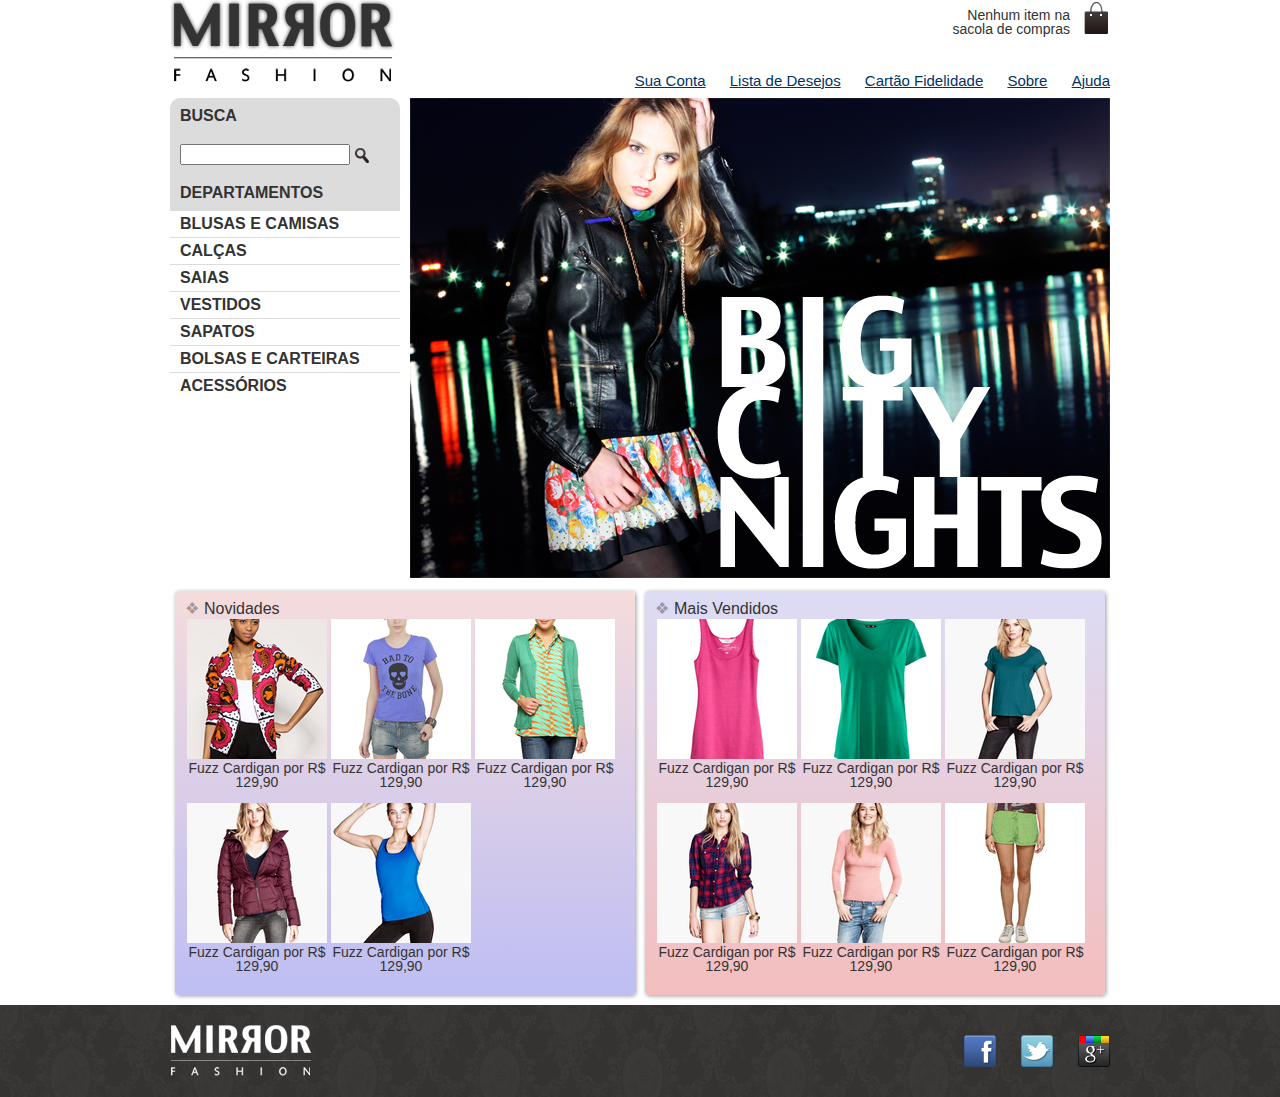
<file: index.html>
<!DOCTYPE html>
<html lang="en">
<head>
    <meta charset="UTF-8">
    <title>Mirror Fashion</title>
    <link rel="stylesheet" href="reset.css">
    <link rel="stylesheet" href="estilos.css">
</head>

<body>
    <header class="container">
        <div>
            <h1><img src="img/logo.png" alt="Mirror Fashion"></h1>            
            
            <p class="sacola">
             Nenhum item na sacola de compras
            </p>
            
        </div>
        <nav class="menu-opcoes">
         <ul>
           <li><a href="#">Sua Conta</a></li>
           <li><a href="#">Lista de Desejos</a></li>
           <li><a href="#">Cartão Fidelidade</a></li>
           <li><a href="sobre.html">Sobre</a></li>
           <li><a href="#">Ajuda</a></li>
         </ul>
        </nav>
    </header>
    
    <div class="container destaque">
       <div class="busca-menu">
           <section class="busca">
             <h2>Busca</h2>

             <form>
               <input type="search">
               <input type="image" src="img/busca.png">
             </form>
           </section><!-- fim .busca -->

           <section class="menu-departamentos">
             <h2>Departamentos</h2>

             <nav>
               <ul>
                 <li>
                     <a href="#">Blusas e Camisas</a>
                     <ul>
                       <li><a href="#">Manga curta</a></li>
                       <li><a href="#">Manga comprida</a></li>
                       <li><a href="#">Camisa social</a></li>
                       <li><a href="#">Camisa casual</a></li>
                     </ul>
                 </li>
                 <li><a href="#">Calças</a></li>
                 <li><a href="#">Saias</a></li>
                 <li><a href="#">Vestidos</a></li>
                 <li><a href="#">Sapatos</a></li>
                 <li><a href="#">Bolsas e Carteiras</a></li>
                 <li><a href="#">Acessórios</a></li>
               </ul>
             </nav>
           </section><!-- fim .menu-departamentos -->
       </div>
       <div class="imagem">
           <img src="img/destaque-home.png" alt="Promoção: Big City Night" >
       </div>
     </div><!-- fim .container .destaque -->
     
     <div class="container paineis">
     <!-- os paineis de novidades e mais vendidos entrarão aqui dentro -->
          <section class="painel novidades">
           <h2>Novidades</h2>
           <ol>

             <!-- primeiro produto -->
             <li>
               <a href="produto.html">
                 <figure>
                   <img src="img/produtos/miniatura1.png">
                   <figcaption>Fuzz Cardigan por R$ 129,90</figcaption>
                 </figure>
               </a>
             </li>
             <li>
               <a href="produto.html">
                 <figure>
                   <img src="img/produtos/miniatura2.png">
                   <figcaption>Fuzz Cardigan por R$ 129,90</figcaption>
                 </figure>
               </a>
             </li>
             <li>
               <a href="produto.html">
                 <figure>
                   <img src="img/produtos/miniatura3.png">
                   <figcaption>Fuzz Cardigan por R$ 129,90</figcaption>
                 </figure>
               </a>
             </li>
             <li>
               <a href="produto.html">
                 <figure>
                   <img src="img/produtos/miniatura4.png">
                   <figcaption>Fuzz Cardigan por R$ 129,90</figcaption>
                 </figure>
               </a>
             </li>
             <li>
               <a href="produto.html">
                 <figure>
                   <img src="img/produtos/miniatura5.png">
                   <figcaption>Fuzz Cardigan por R$ 129,90</figcaption>
                 </figure>
               </a>
             </li>

             <!-- coloque mais produtos aqui! -->
           </ol>
         </section>
         
         <section class="painel mais-vendidos">
           <h2>Mais Vendidos</h2>
           <ol>
              <li>
               <a href="produto.html">
                 <figure>
                   <img src="img/produtos/miniatura6.png">
                   <figcaption>Fuzz Cardigan por R$ 129,90</figcaption>
                 </figure>
               </a>
             </li>
             <li>
               <a href="produto.html">
                 <figure>
                   <img src="img/produtos/miniatura7.png">
                   <figcaption>Fuzz Cardigan por R$ 129,90</figcaption>
                 </figure>
               </a>
             </li>
             <li>
               <a href="produto.html">
                 <figure>
                   <img src="img/produtos/miniatura8.png">
                   <figcaption>Fuzz Cardigan por R$ 129,90</figcaption>
                 </figure>
               </a>
             </li>
             <li>
               <a href="produto.html">
                 <figure>
                   <img src="img/produtos/miniatura9.png">
                   <figcaption>Fuzz Cardigan por R$ 129,90</figcaption>
                 </figure>
               </a>
             </li>
             <li>
               <a href="produto.html">
                 <figure>
                   <img src="img/produtos/miniatura10.png">
                   <figcaption>Fuzz Cardigan por R$ 129,90</figcaption>
                 </figure>
               </a>
             </li>  
             <li>
               <a href="produto.html">
                 <figure>
                   <img src="img/produtos/miniatura11.png">
                   <figcaption>Fuzz Cardigan por R$ 129,90</figcaption>
                 </figure>
               </a>
             </li>    
             <!-- coloque vários produtos aqui -->

           </ol>
         </section>
     </div>
     <footer>
       <div class="container socialPainel">
         <img src="img/logo-rodape.png" alt="Logo Mirror Fashion">

         <ul class="social">
           <li><a href="http://facebook.com/mirrorfashion">Facebook</a></li>
           <li><a href="http://twitter.com/mirrorfashion">Twitter</a></li>
           <li><a href="http://plus.google.com/mirrorfashion">Google+</a></li>
         </ul>

       </div>
     </footer>
    
</body>
</html>
</file>
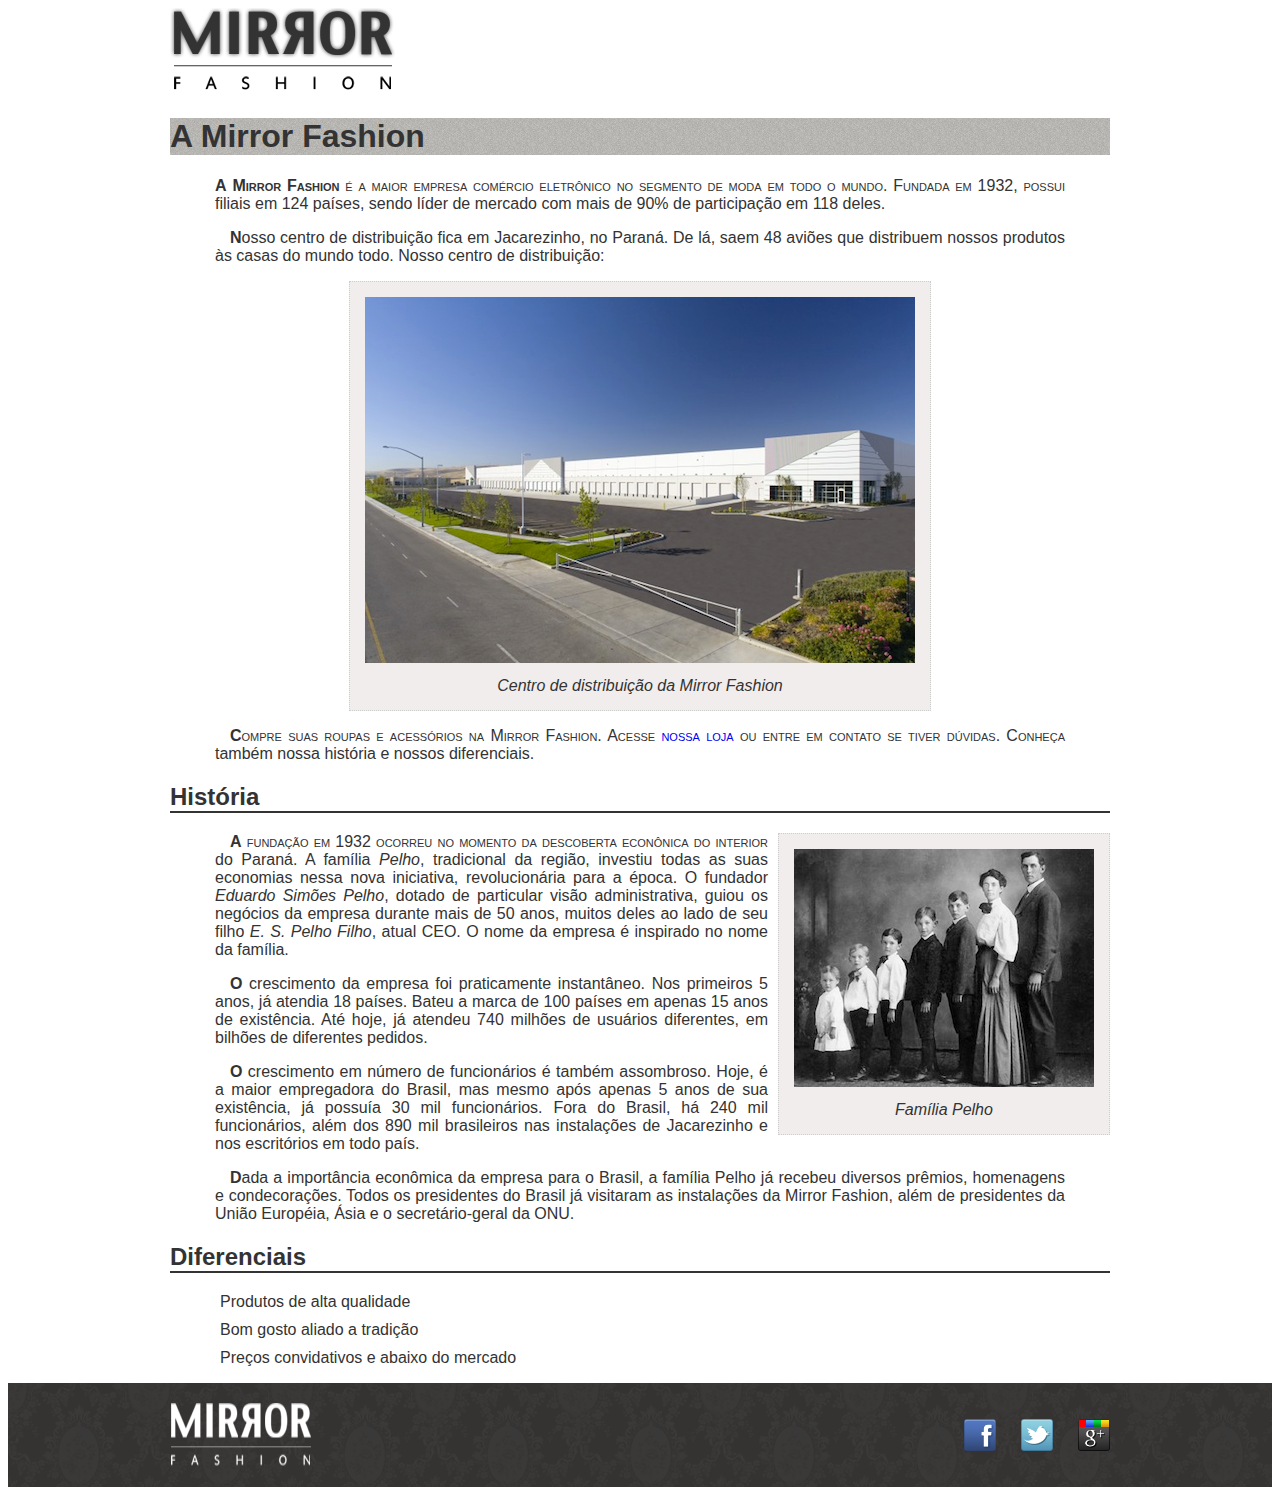
<file: sobre.html>
<!DOCTYPE html>
   <html>
     <head>
       <meta charset="utf-8">
       <title>Sobre a Mirror Fashion</title>
       <link rel="stylesheet" href="sobre.css">
       
       
     </head>
     <body>
        <article class="container">
            <section>
                <img src="img/logo.png">
                <h1>A Mirror Fashion</h1>

                <p>A <strong>Mirror Fashion</strong> é a maior empresa comércio eletrônico no segmento de moda em todo o mundo. 
                Fundada em 1932, possui filiais em 124 países, sendo líder de mercado com mais de 90% de 
                participação em 118 deles.</p>

                <p>Nosso centro de distribuição fica em Jacarezinho, no Paraná. De lá, saem 48 aviões que 
                distribuem nossos produtos às casas do mundo todo. Nosso centro de distribuição:</p>

                <figure id="centro">
                 <img src="img/centro-distribuicao.png">
                 <figcaption>Centro de distribuição da Mirror Fashion</figcaption>
                </figure>

                <p>Compre suas roupas e acessórios na Mirror Fashion. Acesse <a href="index.html">nossa loja</a> ou entre em contato 
                se tiver dúvidas. Conheça também nossa história e nossos diferenciais.</p>
            </section>
       
            <section>
                <h2 id="historia">História</h2>

                <figure id="familia">
                   <img src="img/familia-pelho.jpg">
                   <figcaption>Família Pelho</figcaption>
                </figure>

                <p>A fundação em 1932 ocorreu no momento da descoberta econônica do interior do Paraná. A 
                família <em>Pelho</em>, tradicional da região, investiu todas as suas economias nessa nova iniciativa, 
                revolucionária para a época. O fundador <em>Eduardo Simões Pelho</em>, dotado de particular visão 
                administrativa, guiou os negócios da empresa durante mais de 50 anos, muitos deles ao lado 
                de seu filho <em>E. S. Pelho Filho</em>, atual CEO. O nome da empresa é inspirado no nome da família.</p>

                <p>O crescimento da empresa foi praticamente instantâneo. Nos primeiros 5 anos, já atendia 18 países. 
                Bateu a marca de 100 países em apenas 15 anos de existência. Até hoje, já atendeu 740 milhões 
                    de usuários diferentes, em bilhões de diferentes pedidos.</p>

                <p> O crescimento em número de funcionários é também assombroso. Hoje, é a maior empregadora do 
                Brasil, mas mesmo após apenas 5 anos de sua existência, já possuía 30 mil funcionários. Fora do 
                Brasil, há 240 mil funcionários, além dos 890 mil brasileiros nas instalações de Jacarezinho e 
                nos escritórios em todo país.</p>

                <p>Dada a importância econômica da empresa para o Brasil, a família Pelho já recebeu diversos prêmios, 
                homenagens e condecorações. Todos os presidentes do Brasil já visitaram as instalações da Mirror 
                Fashion, além de presidentes da União Européia, Ásia e o secretário-geral da ONU.</p>
            </section>
            <section>
                <h2 id="diferenciais">Diferenciais</h2>

                 <ul>
                    <li>Produtos de alta qualidade</li>
                    <li>Bom gosto aliado a tradição</li>
                    <li>Preços convidativos e abaixo do mercado</li>
                </ul>
            </section>
        </article>
        
        
     
     </body>
        <footer>
           <div class="container socialPainel">
             <img src="img/logo-rodape.png" alt="Logo Mirror Fashion">

             <ul class="social">
               <li><a href="http://facebook.com/mirrorfashion">Facebook</a></li>
               <li><a href="http://twitter.com/mirrorfashion">Twitter</a></li>
               <li><a href="http://plus.google.com/mirrorfashion">Google+</a></li>
             </ul>

           </div>
         </footer>
        
   </html>
</file>
<file: estilos.css>
body {
   color: #333333;
   font-family: "Lucida Sans Unicode", "Lucida Grande", sans-serif;
 }

.container {
   margin: 0 auto;
   max-width: 940px;
 }

.sacola {
    background: url(../img/sacola.png) no-repeat top right;

    font-size: 14px;
    padding-right: 40px;
    text-align: right;
    width: 140px;
    padding-top: 8px;
    position: absolute;
    top: 0;
    right: 0;
    
 }

.menu-opcoes ul {
   font-size: 15px;
 }

 .menu-opcoes a {
    color: #003366;
 }

.menu-opcoes ul li {
   display: inline;
   margin-left: 20px;
 }


header {
   position: relative;
 }

 .menu-opcoes {
   position: absolute;
   bottom: 0;
   right: 0;
 }

.busca, 
 .menu-departamentos {
   background-color: #dcdcdc;
   font-weight: bold;
   text-transform: uppercase;

   margin-right: 10px;
   width: 230px;
 }

.busca h2,
 .busca form,
 .menu-departamentos h2 {
   padding: 10px;
 }

.menu-departamentos li {
   background-color: white;
   margin-bottom: 1px;
   padding: 5px 10px;
 }

.menu-departamentos a {
   color: #333333;
   text-decoration: none;
 }

 .busca input {
     vertical-align: middle;
 }

.busca input[type=search] {
     width: 170px;
 }

.destaque {
   margin-top: 10px;
   display: flex;
   
 }
.paineis {
    display: flex;
    justify-content: center;
}

.painel {   
    margin: 10px 5px;
    padding: 10px;
}
.novidades {
    flex:1;
}

.mais-vendidos {
    flex: 1;
}

.painel ol{
    display: flex;
    flex-direction: row;
    flex-flow: wrap;
    margin: 0 auto;
}

.painel li {
  width: 140px;
   margin: 2px;
   padding-bottom: 10px;
}

/* estilização do painel novidades e vendios*/
painel h2 {
   font-size: 24px;
   font-weight: bold;
   text-transform: uppercase;

   margin-bottom: 10px;
}

.painel a {
   color: #333;
   font-size: 14px;
   text-align: center;
   text-decoration: none;
 }

 .novidades {
   background-color: #f5dcdc;
 }

 .mais-vendidos {
   background-color: #dcdcf5;
 }

/*****************/
/* footer */

footer {
   background-image: url(../img/fundo-rodape.png);
    padding: 20px 0;
}

.social a {
   /* tamanho da imagem */
   height: 32px;
   width: 32px;

   /* image replacement */
   display: block;
   text-indent: -9999px;  
 }

 .social a[href*="facebook.com"] {
   background-image: url(../img/facebook.png);
 }

 .social a[href*="twitter.com"] {
   background-image: url(../img/twitter.png);
 }

 .social a[href*="plus.google.com"] {
   background-image: url(../img/googleplus.png);
 }

.socialPainel{
    display: flex;
    justify-content: space-between;
    flex-wrap: wrap;
}

.social {
    display: flex;
    
}
.social li {
    margin-left: 25px;
    margin: auto 0px auto 25px;;
}

.menu-opcoes a:hover {
     color: #007dc6;
 }
 .menu-opcoes a:active {
      color: #867dc6;
 }

/** css avançado**/

.menu-departamentos li ul {
   display: none;
 }
 .menu-departamentos li:hover ul {
   display: block;
 }
 .menu-departamentos ul ul li {
   background-color: #dcdcdc;
 }

.menu-departamentos li li a:before {
   content: '- ';
 }

.menu-departamentos li li a:before {
   content: '\272A';
   padding-right: 3px;
 }


.paineis h2:before {
   content: '\2756';
   padding-right: 5px;
   opacity: 0.4;
 }

.painel {
   border-radius: 4px;
   box-shadow: 1px 1px 4px #999;
   
 }

.busca {
   border-top-left-radius: 10px;
   border-top-right-radius: 10px;
 }

/**progressive enhancement*/
.novidades {
   background-color: #f5dcdc;
   background: linear-gradient(#f5dcdc, #bebef4);
 }

 .mais-vendidos {
   background: #dcdcf5;
   background: linear-gradient(#dcdcf5, #f4bebe);
 }

.painel li:hover {
   background-color: rgba(255,255,255,0.8);
   box-shadow: 0 0 5px #333;
   transform: scale(1.1) rotate(-5deg);
   transition: all 0.7s ease;
 }

.painel li:nth-child(2n):hover {
   transform: scale(1.2) rotate(5deg);
 }

/** transição suave na volta **/
.painel li {
   transition: 0.7s ease-out;
 }
</file>
<file: sobre.css>
body {
    color: #333333;
    font-family: "Lucida Sans Unicode", "Lucida Grande", sans-serif;
    text-align: justify;
    
 }

.container {
    width: 940px;
    margin: 0 auto;
}

 h1 {
     background-image: url(../img/sobre-background.jpg);
 }

 h2 {
     border-bottom: 2px solid #333333;
 }

figure {
   background-color: #F2EDED;
   border: 1px dotted  #ccc;
   text-align: center;
 }

 figcaption {
   font-style: italic;
 }

p {
     padding: 0 45px;
     text-indent: 15px;
 }

figure {
     padding: 15px;
     margin: 45px;
 }

 figcaption {
     margin-top: 10px;
 }

a {
    text-decoration: none;
    
}

ul li {
    list-style: none;
    margin: 10px;
}

 #centro {
   margin: 0 auto;
   width: 550px;
 }

#rodape {
     color: #777;
     margin: 30px 0;
     padding: 30px 0;
 }

#rodape img {
     margin-right: 30px;
     vertical-align: middle;
     width: 94px;
 }

 #familia {
     float: right;
     margin: 0 0 10px 10px;
}

/*******************/
/** footer**/

footer {
   background-image: url(../img/fundo-rodape.png);
    padding: 20px 0;
    
}

.social a {
   /* tamanho da imagem */
   height: 32px;
   width: 32px;

   /* image replacement */
   display: block;
   text-indent: -9999px;  
 }

 .social a[href*="facebook.com"] {
   background-image: url(../img/facebook.png);
 }

 .social a[href*="twitter.com"] {
   background-image: url(../img/twitter.png);
 }

 .social a[href*="plus.google.com"] {
   background-image: url(../img/googleplus.png);
 }

.socialPainel{
    display: flex;
    justify-content: space-between;
    flex-wrap: wrap;
}

.social {
    display: flex;
    
}
.social li {
    margin-left: 25px;
    margin: auto 0px auto 25px;;
}

p:first-letter {
     font-weight: bold;
}

h1 + p {
     text-indent: 0;
}

/* não seja preceido por outro paragrafo*/
:not(p) + p:first-line {
     font-variant: small-caps;
}
</file>
